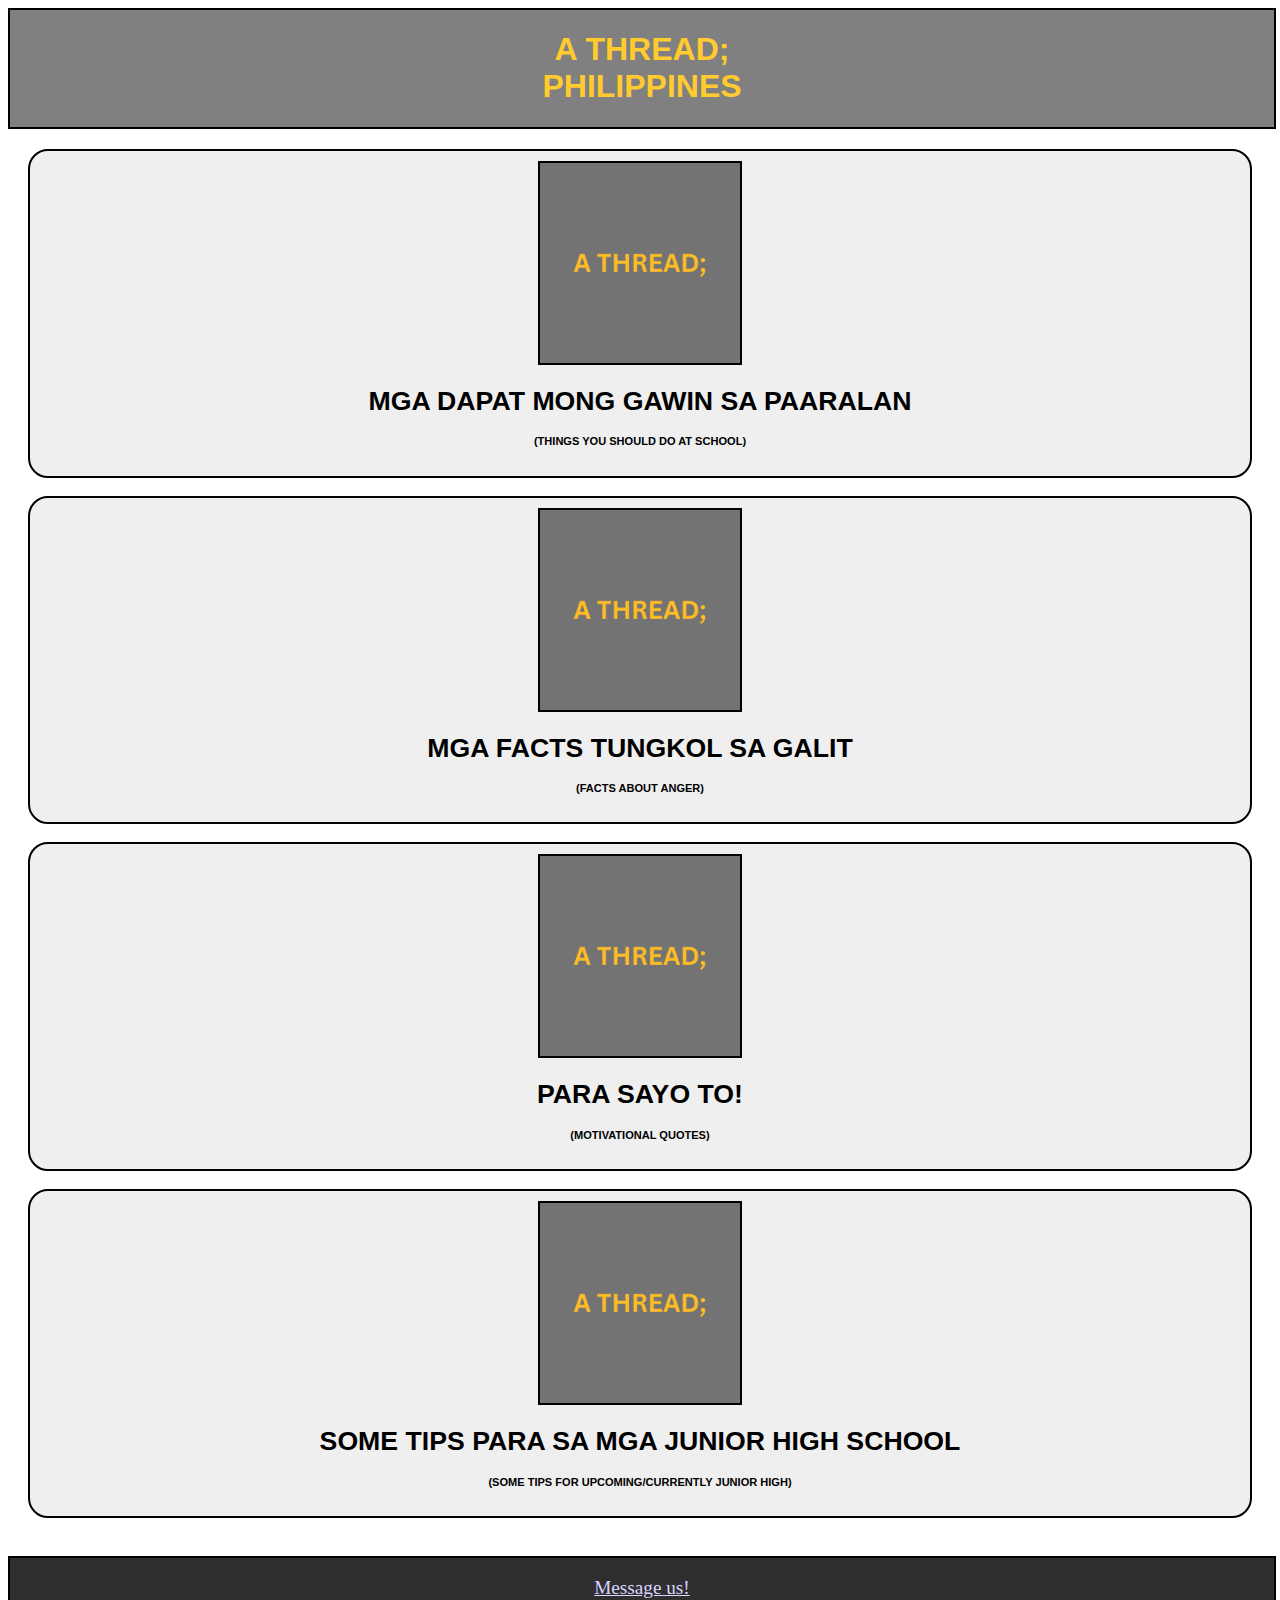
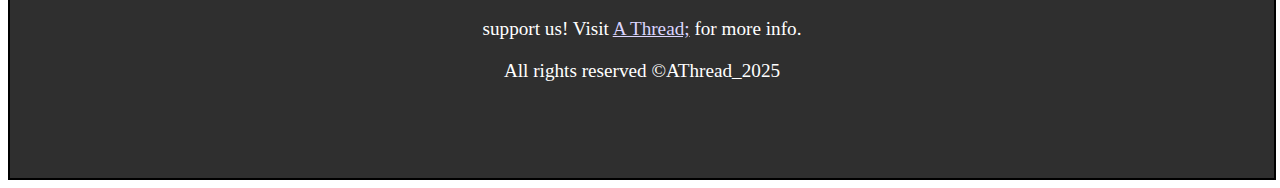
<file: index.html>
<!DOCTYPE html>
<html lang="en">
<head>
    <meta charset="UTF-8">
    <meta name="viewport" content="width=device-width, initial-scale=1.0">
    <title>A THREAD;</title>
</head>
<link rel="stylesheet" href="assets/design.css">
<link rel="shortcut icon" href="/assets/images/logo.png" type="image/x-icon">
<body class="index_body">
    <div id="loadingscr">
        <h1 class="header">A THREAD;</h1>
        <h4 class="subheader">PHILIPPINES</h4>
    </div>
</body>
<script src="assets/config.js"></script>
</html>
</file>
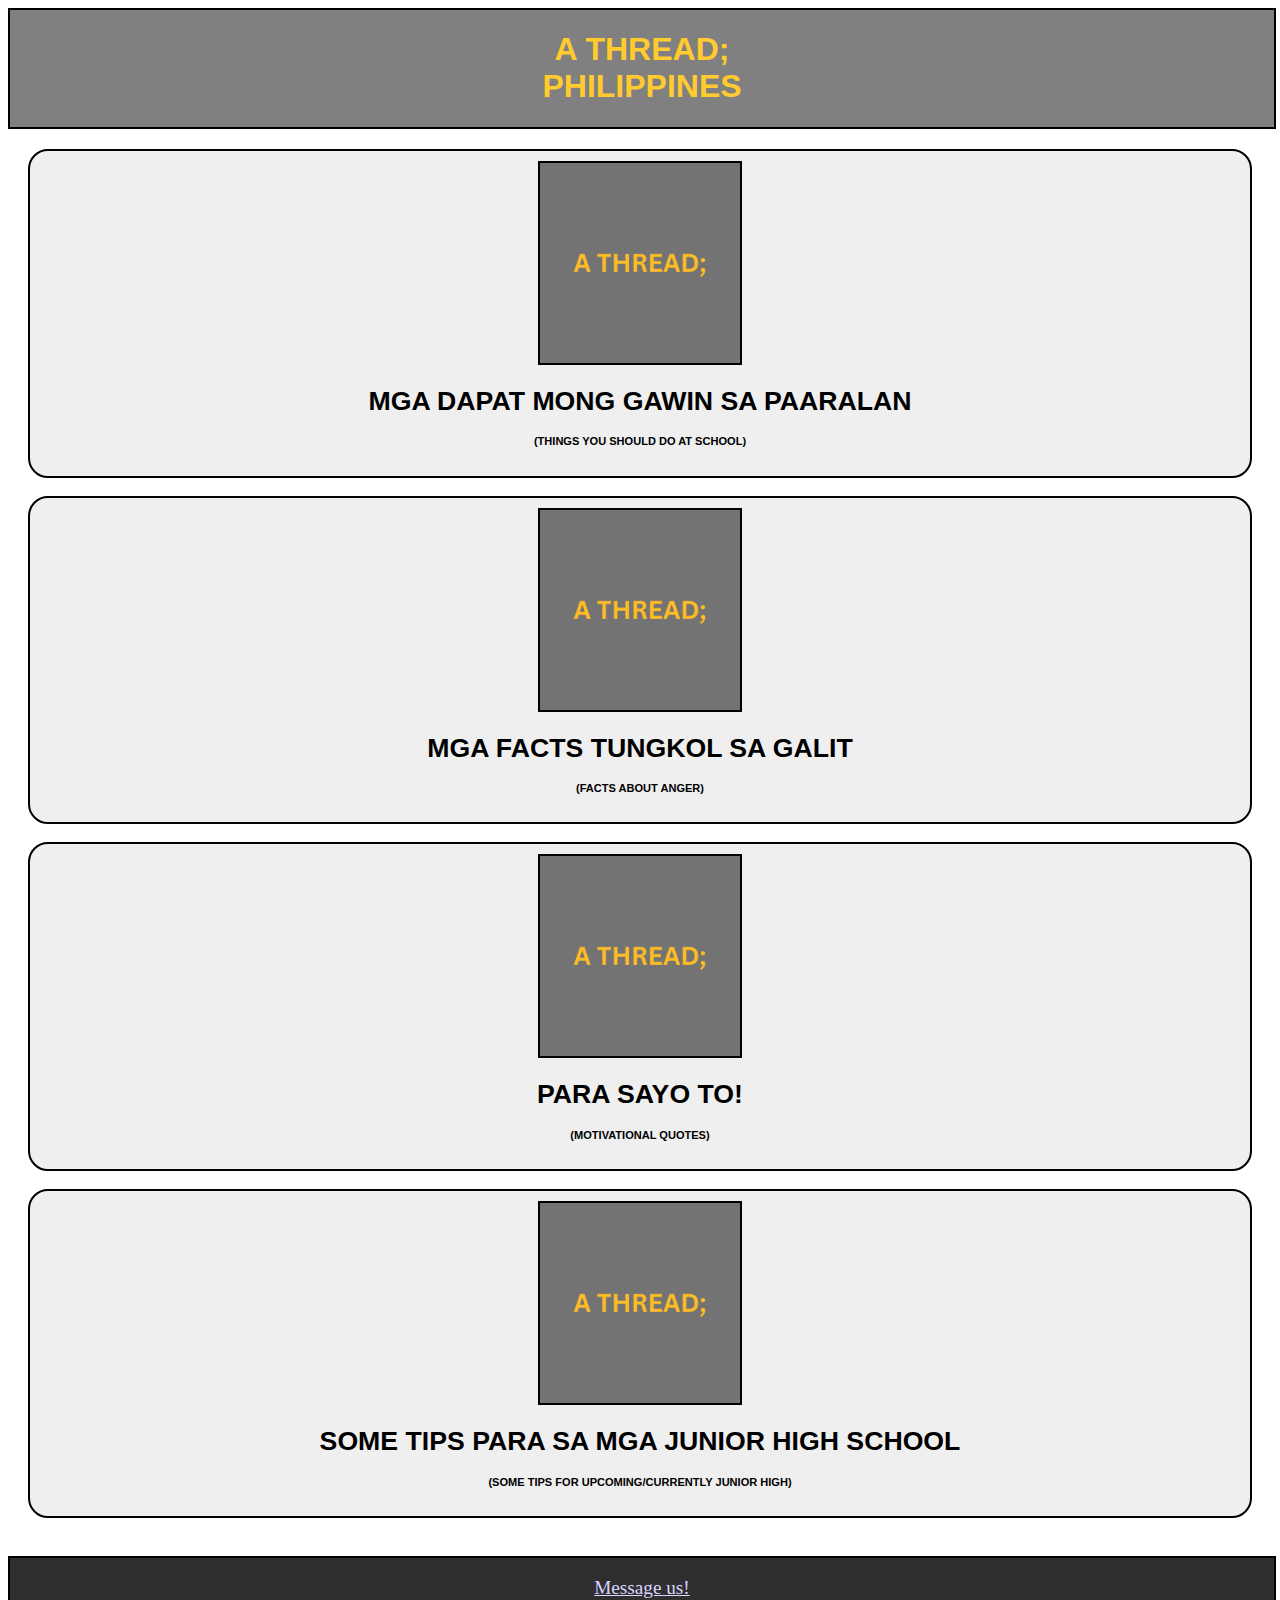
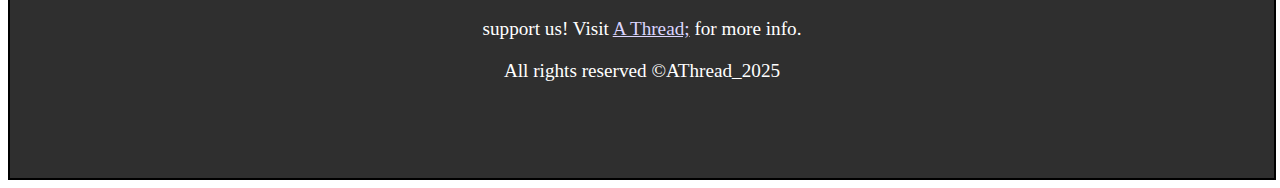
<file: mts/mainpage.html>
<!DOCTYPE html>
<html lang="en">
<head>
    <meta charset="UTF-8">
    <meta name="viewport" content="width=device-width, initial-scale=1.0">
    <title>A THREAD;</title>
</head>
<link rel="stylesheet" href="../assets/design.css">
<link rel="shortcut icon" href="../assets/images/logo.png" type="image/x-icon">
<body>
    <div class="mainheader">
        <h1>A THREAD; <br> PHILIPPINES</h1>
    </div>
    <!--CONTENT-->
    <div class="content_container">
        <button id="content" class="content" onclick="thread(1)">
            <img src="../assets/images/logo.png" alt="" width="200" height="200"><br>
            <h1>MGA DAPAT MONG GAWIN SA PAARALAN</h1>
            <h5>(THINGS YOU SHOULD DO AT SCHOOL)</h5>
        </button> <br><br>
        <button id="content"  class="content" onclick="thread(2)">
            <img src="../assets/images/logo.png" alt="" width="200" height="200"><br>
            <h1>MGA FACTS TUNGKOL SA GALIT</h1>
            <h5>(FACTS ABOUT ANGER)</h5>
        </button> <br><br>
        <button id="content"  class="content" onclick="thread(3)">
            <img src="../assets/images/logo.png" alt="" width="200" height="200"><br>
            <h1>PARA SAYO TO!</h1>
            <h5>(MOTIVATIONAL QUOTES)</h5>
        </button> <br><br>
        <button id="content"  class="content" onclick="thread(4)">
            <img src="../assets/images/logo.png" alt="" width="200" height="200"><br>
            <h1>SOME TIPS PARA SA MGA JUNIOR HIGH SCHOOL</h1>
            <h5>(SOME TIPS FOR UPCOMING/CURRENTLY JUNIOR HIGH)</h5> 
        </button> <br><br>
    </div>
    
    <!--END OF CONTENT-->
    <div class="footer">
        <p><a class="fblink" href="http://m.me/ThreadSnowRanara">Message us!</a></p>
        <p>support us! Visit <a class="fblink" href="http://www.facebook.com/ThreadSnowRanara">A Thread;</a> for more info.</p>
        <p>All rights reserved ©AThread_2025</p>
    </div>
</body>
<script src="../assets/config.js"></script>
</html>
</file>
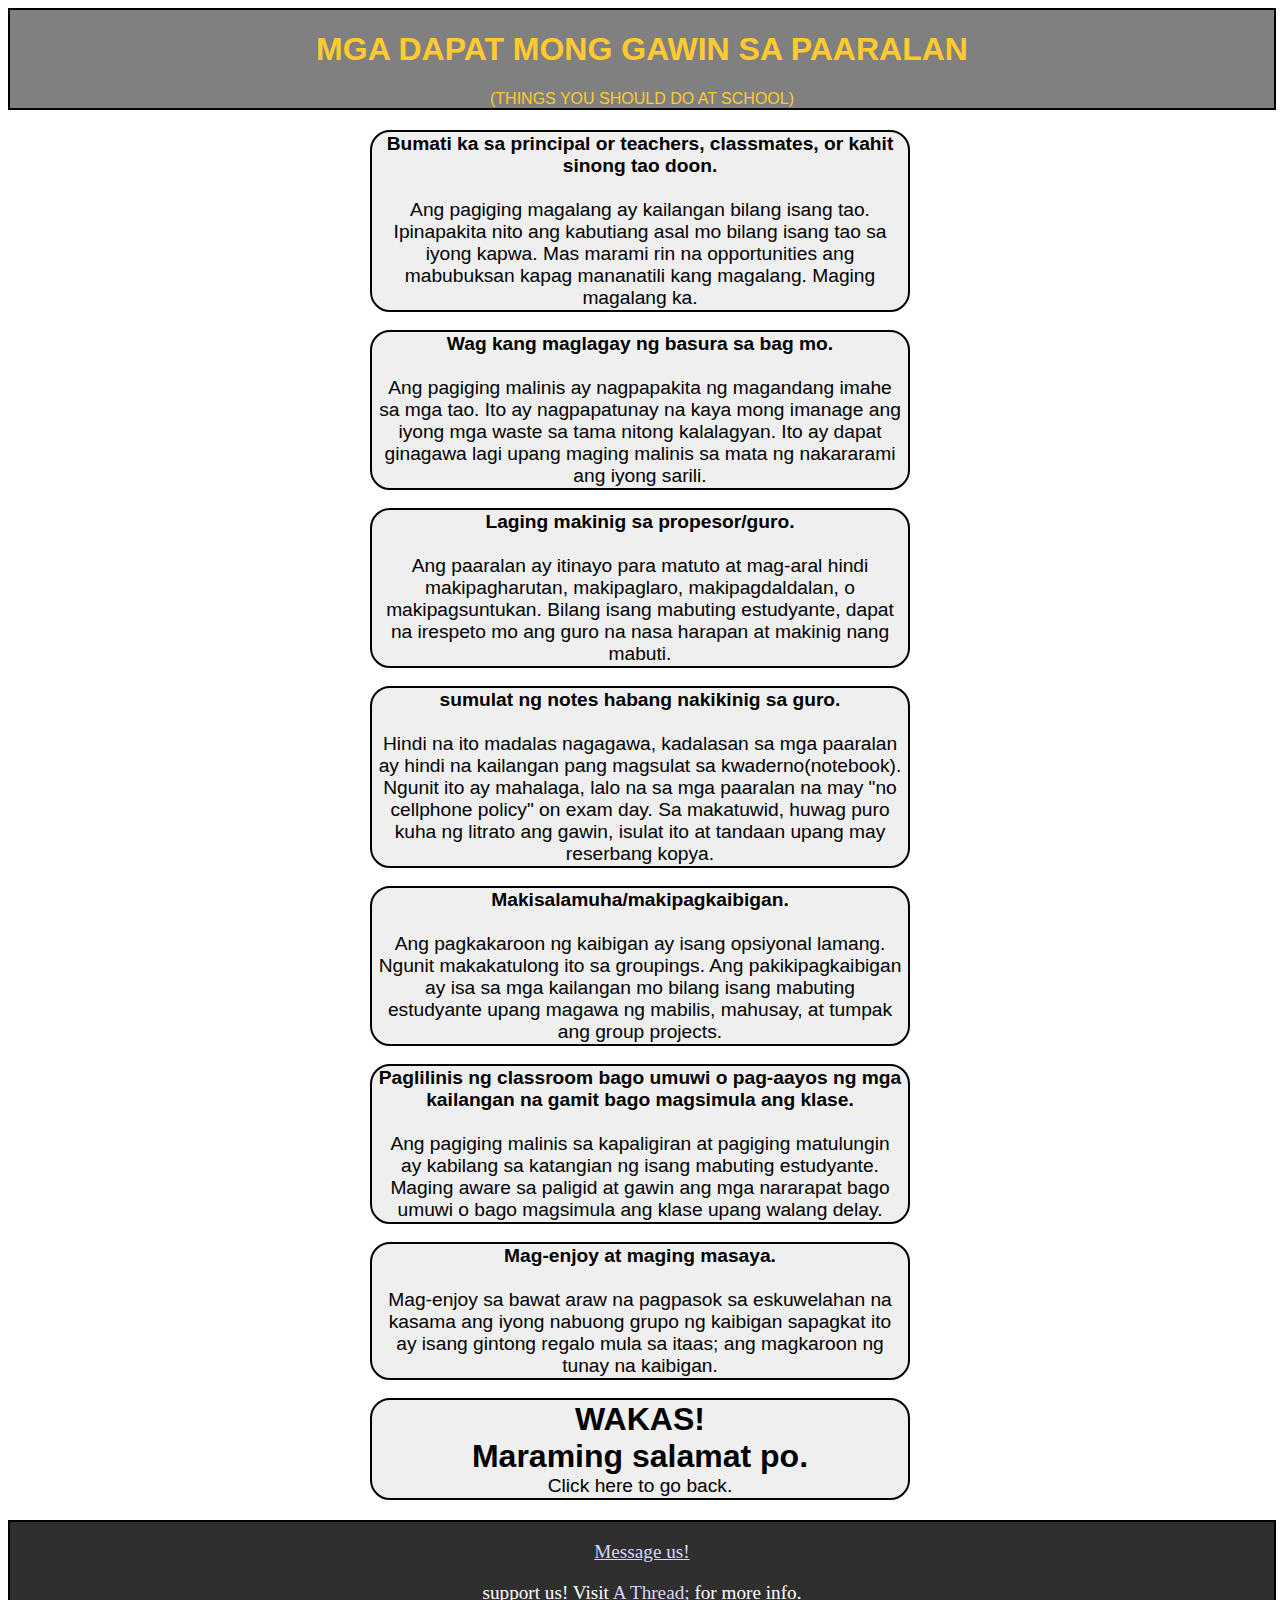
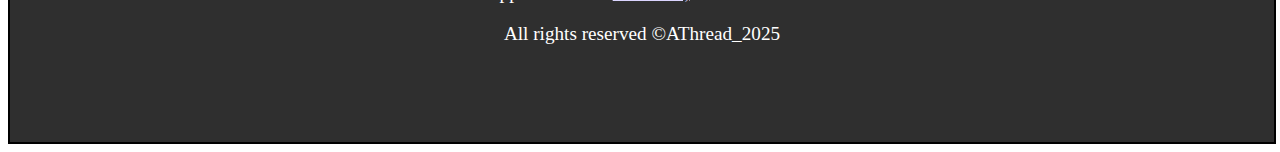
<file: mts/library/01.html>
<!DOCTYPE html>
<html lang="en">
<head>
    <meta charset="UTF-8">
    <meta name="viewport" content="width=device-width, initial-scale=1.0">
    <title>A THREAD;</title>
</head>
<link rel="stylesheet" href="../../assets/design.css">
<body>
    <div class="mainheader">
        <h1>MGA DAPAT MONG GAWIN SA PAARALAN</h1>
        (THINGS YOU SHOULD DO AT SCHOOL)
    </div>
    <!--START OF CONTENT-->
    <div class="thread_library">
        <button class="thread_content">
           <b>Bumati ka sa principal or teachers, classmates, or kahit sinong tao doon.</b> <br><br>Ang pagiging magalang ay kailangan bilang isang tao. Ipinapakita nito ang kabutiang asal mo bilang isang tao sa iyong kapwa. Mas marami rin na opportunities ang mabubuksan kapag mananatili kang magalang. Maging magalang ka.
        </button> <br><br>
        <button class="thread_content">
            <b>Wag kang maglagay ng basura sa bag mo.</b> <br><br>
            Ang pagiging malinis ay nagpapakita ng magandang imahe sa mga tao. Ito ay nagpapatunay na kaya mong imanage ang iyong mga waste sa tama nitong kalalagyan. Ito ay dapat ginagawa lagi upang maging malinis sa mata ng nakararami ang iyong sarili.
        </button> <br><br>
        <button class="thread_content">
            <b>Laging makinig sa propesor/guro.</b><br><br>
            Ang paaralan ay itinayo para matuto at mag-aral hindi makipagharutan, makipaglaro, makipagdaldalan, o makipagsuntukan. Bilang isang mabuting estudyante, dapat na irespeto mo ang guro na nasa harapan at makinig nang mabuti. 
        </button> <br><br>
        <button class="thread_content">
            <b>sumulat ng notes habang nakikinig sa guro.</b><br><br>
            Hindi na ito madalas nagagawa, kadalasan sa mga paaralan ay hindi na kailangan pang magsulat sa kwaderno(notebook). Ngunit ito ay mahalaga, lalo na sa mga paaralan na may "no cellphone policy" on exam day. Sa makatuwid, huwag puro kuha ng litrato ang gawin, isulat ito at tandaan upang may reserbang kopya.
        </button> <br><br>
        <button class="thread_content">
            <b>Makisalamuha/makipagkaibigan.</b><br><br>
            Ang pagkakaroon ng kaibigan ay isang opsiyonal lamang. Ngunit makakatulong ito sa groupings. Ang pakikipagkaibigan ay isa sa mga kailangan mo bilang isang mabuting estudyante upang magawa ng mabilis, mahusay, at tumpak ang group projects.
        </button> <br><br>
        <button class="thread_content">
            <b>Paglilinis ng classroom bago umuwi o pag-aayos ng mga kailangan na gamit bago magsimula ang klase.</b><br><br>
            Ang pagiging malinis sa kapaligiran at pagiging matulungin ay kabilang sa katangian ng isang mabuting estudyante. Maging aware sa paligid at gawin ang mga nararapat bago umuwi o bago magsimula ang klase upang walang delay.
        </button> <br><br>
        <button class="thread_content">
            <b>Mag-enjoy at maging masaya.</b><br><br>
            Mag-enjoy sa bawat araw na pagpasok sa eskuwelahan na kasama ang iyong nabuong grupo ng kaibigan sapagkat ito ay isang gintong regalo mula sa itaas; ang magkaroon ng tunay na kaibigan.
        </button> <br><br>
        <button class="thread_content" onclick="back()">
                <b style="font-size: xx-large;">WAKAS! <br>Maraming salamat po.</b><br>Click here to go back.
        </button>
    </div>
        
    <!--END OF CONTENT-->
    <div class="footer">
        <p><a class="fblink" href="http://m.me/ThreadSnowRanara">Message us!</a></p>
        <p>support us! Visit <a class="fblink" href="http://www.facebook.com/ThreadSnowRanara">A Thread;</a> for more info.</p>
        <p>All rights reserved ©AThread_2025</p>
    </div>
</body>
<script src="../../assets/config.js"></script>
</html>
</file>
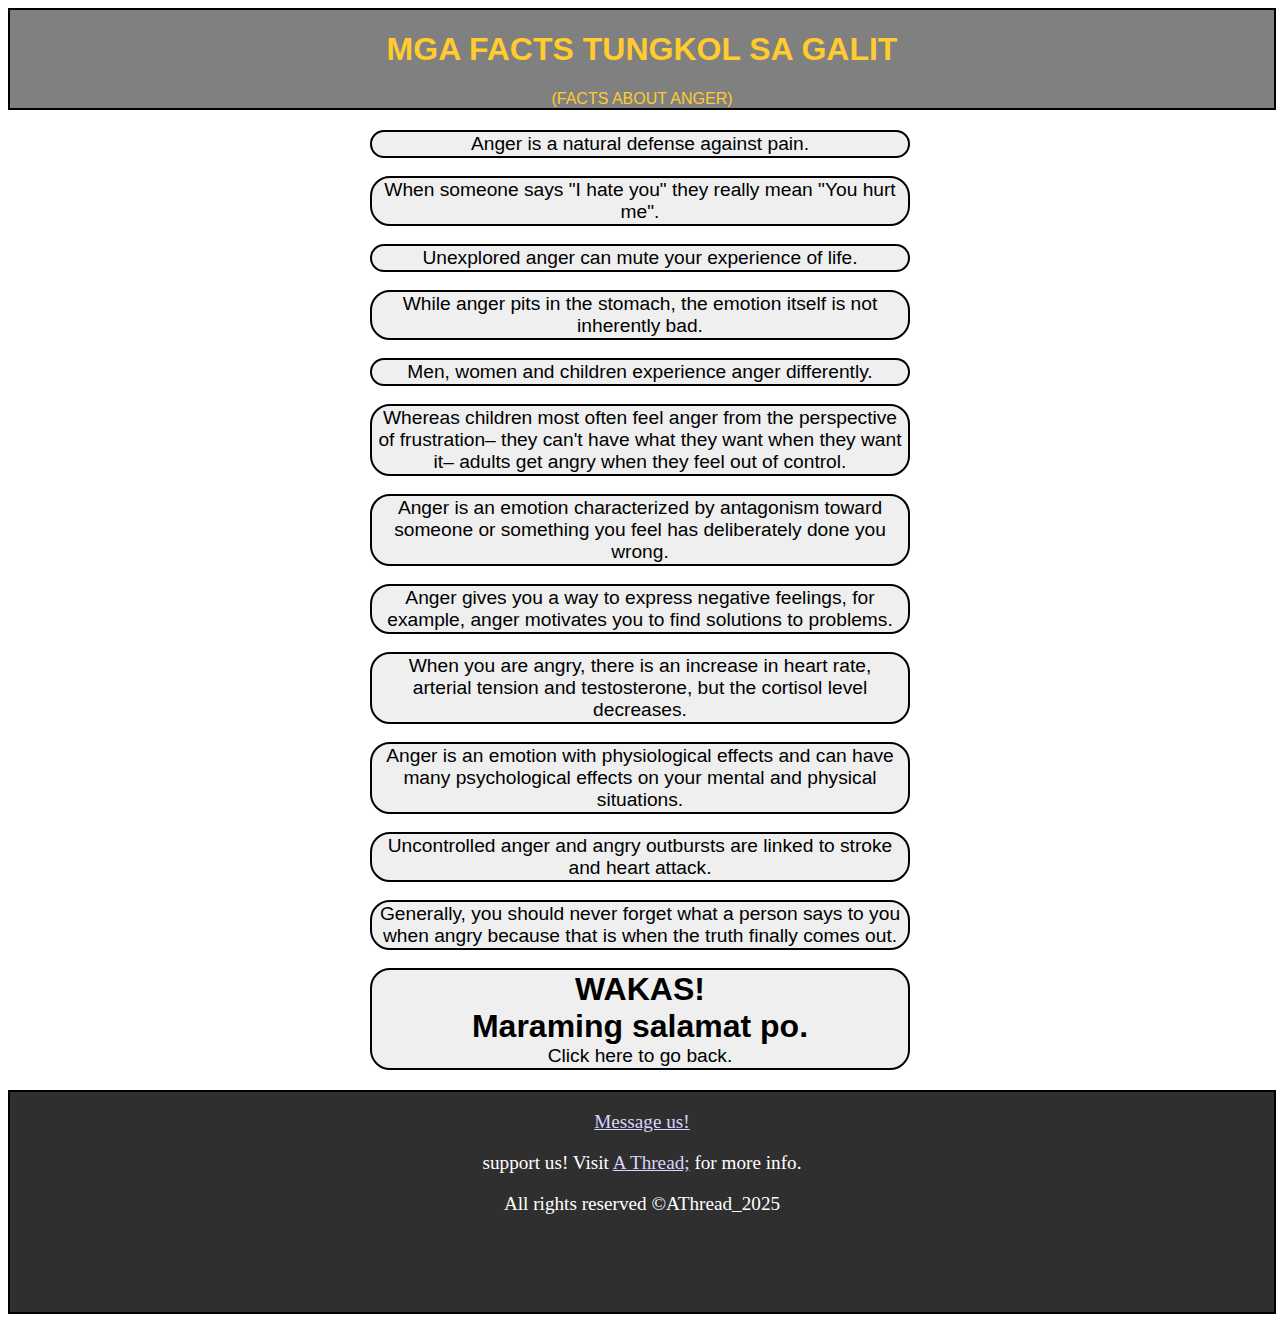
<file: mts/library/02.html>
<!DOCTYPE html>
<html lang="en">
<head>
    <meta charset="UTF-8">
    <meta name="viewport" content="width=device-width, initial-scale=1.0">
    <title>A THREAD;</title>
</head>
<link rel="stylesheet" href="../../assets/design.css">
<body>
    <div class="mainheader">
        <h1>MGA FACTS TUNGKOL SA GALIT</h1>
        (FACTS ABOUT ANGER)
    </div>
    <!--START OF CONTENT-->
    <div class="thread_library">
        <button class="thread_content">
            Anger is a natural defense against pain.
        </button> <br><br>
        <button class="thread_content">
            When someone says "I hate you" they really mean "You hurt me".
        </button> <br><br>
        <button class="thread_content">
            Unexplored anger can mute your experience of life.
        </button> <br><br>
        <button class="thread_content">
            While anger pits in the stomach, the emotion itself is not inherently bad.
        </button> <br><br>
        <button class="thread_content">
            Men, women and children experience anger differently.
        </button> <br><br>
        <button class="thread_content">
            Whereas children most often feel anger from the perspective of frustration– they can't have what they want when they want it– adults get angry when they feel out of control.
        </button> <br><br>
        <button class="thread_content">
            Anger is an emotion characterized by antagonism toward someone or something you feel has deliberately done you wrong.
        </button> <br><br>
        <button class="thread_content">
            Anger gives you a way to express negative feelings, for example, anger motivates you to find solutions to problems.
        </button> <br><br>
        <button class="thread_content">
            When you are angry, there is an increase in heart rate, arterial tension and testosterone, but the cortisol level decreases.
        </button> <br><br>
        <button class="thread_content">
            Anger is an emotion with physiological effects and can have many psychological effects on your mental and physical situations.
        </button> <br><br>
        <button class="thread_content">
            Uncontrolled anger and angry outbursts are linked to stroke and heart attack.
        </button> <br><br>
        <button class="thread_content">
            Generally, you should never forget what a person says to you when angry because that is when the truth finally comes out.
        </button> <br><br>
        
        <button class="thread_content" onclick="back()">
                <b style="font-size: xx-large;">WAKAS! <br>Maraming salamat po.</b><br>Click here to go back.
        </button>
    </div>
        
    <!--END OF CONTENT-->
    <div class="footer">
        <p><a class="fblink" href="http://m.me/ThreadSnowRanara">Message us!</a></p>
        <p>support us! Visit <a class="fblink" href="http://www.facebook.com/ThreadSnowRanara">A Thread;</a> for more info.</p>
        <p>All rights reserved ©AThread_2025</p>
    </div>
</body>
<script src="../../assets/config.js"></script>
</html>
</file>
<file: assets/design.css>
/*GLOBAL*/
.index_body {
    align-items: center;
    background-color: gray;
    width: 99%;
}
/*START OF INDEX*/
.header {
    text-align: center;
    position: relative;
    top: 30vh;
    font-size: 50px;
    font-family: 'Trebuchet MS', 'Lucida Sans Unicode', 'Lucida Grande', 'Lucida Sans', Arial, sans-serif;
    color: rgb(255, 203, 46);
}
.subheader {
    text-align: center;
    position: relative;
    top: 25vh;
    font-size: 15px;
    font-family: 'Trebuchet MS', 'Lucida Sans Unicode', 'Lucida Grande', 'Lucida Sans', Arial, sans-serif;
    color: aliceblue;
}
#loadingscr {
    display: contents;
}
/*START OF MAINPAGE*/
.mainheader {
    color: rgb(255, 203, 46);
    font-family: 'Trebuchet MS', 'Lucida Sans Unicode', 'Lucida Grande', 'Lucida Sans', Arial, sans-serif;
    text-align: center;
    background-color: gray;
    width: 100%;
    height: max-content;
    border: 2px solid black;
}
.footer {
    font-size: larger;
    color: white;
    background-color: rgb(47, 47, 47);
    text-align: center;
    width: 100%;
    height: 220px;
    border: 2px solid black;
}
.fblink {
    color: rgb(219, 213, 255);
}
.content_container {
text-align: center;
padding: 20px;
}
.content {
    border: 2px solid black;
    border-radius: 20px;
    width: 100%;
    padding: 10px;
}
.content img {
    border: 2px solid black;
}
.content:hover {
    background-color: rgb(177, 177, 177);
}
.thread_library {
    text-align: center;
    padding: 20px;
}
.thread_content {
    border-radius: 20px;
    border: 2px solid black;
    width: 60vh;
    height: max-content;
    font-size: larger;
    font-family: 'Trebuchet MS', 'Lucida Sans Unicode', 'Lucida Grande', 'Lucida Sans', Arial, sans-serif;
}
</file>
